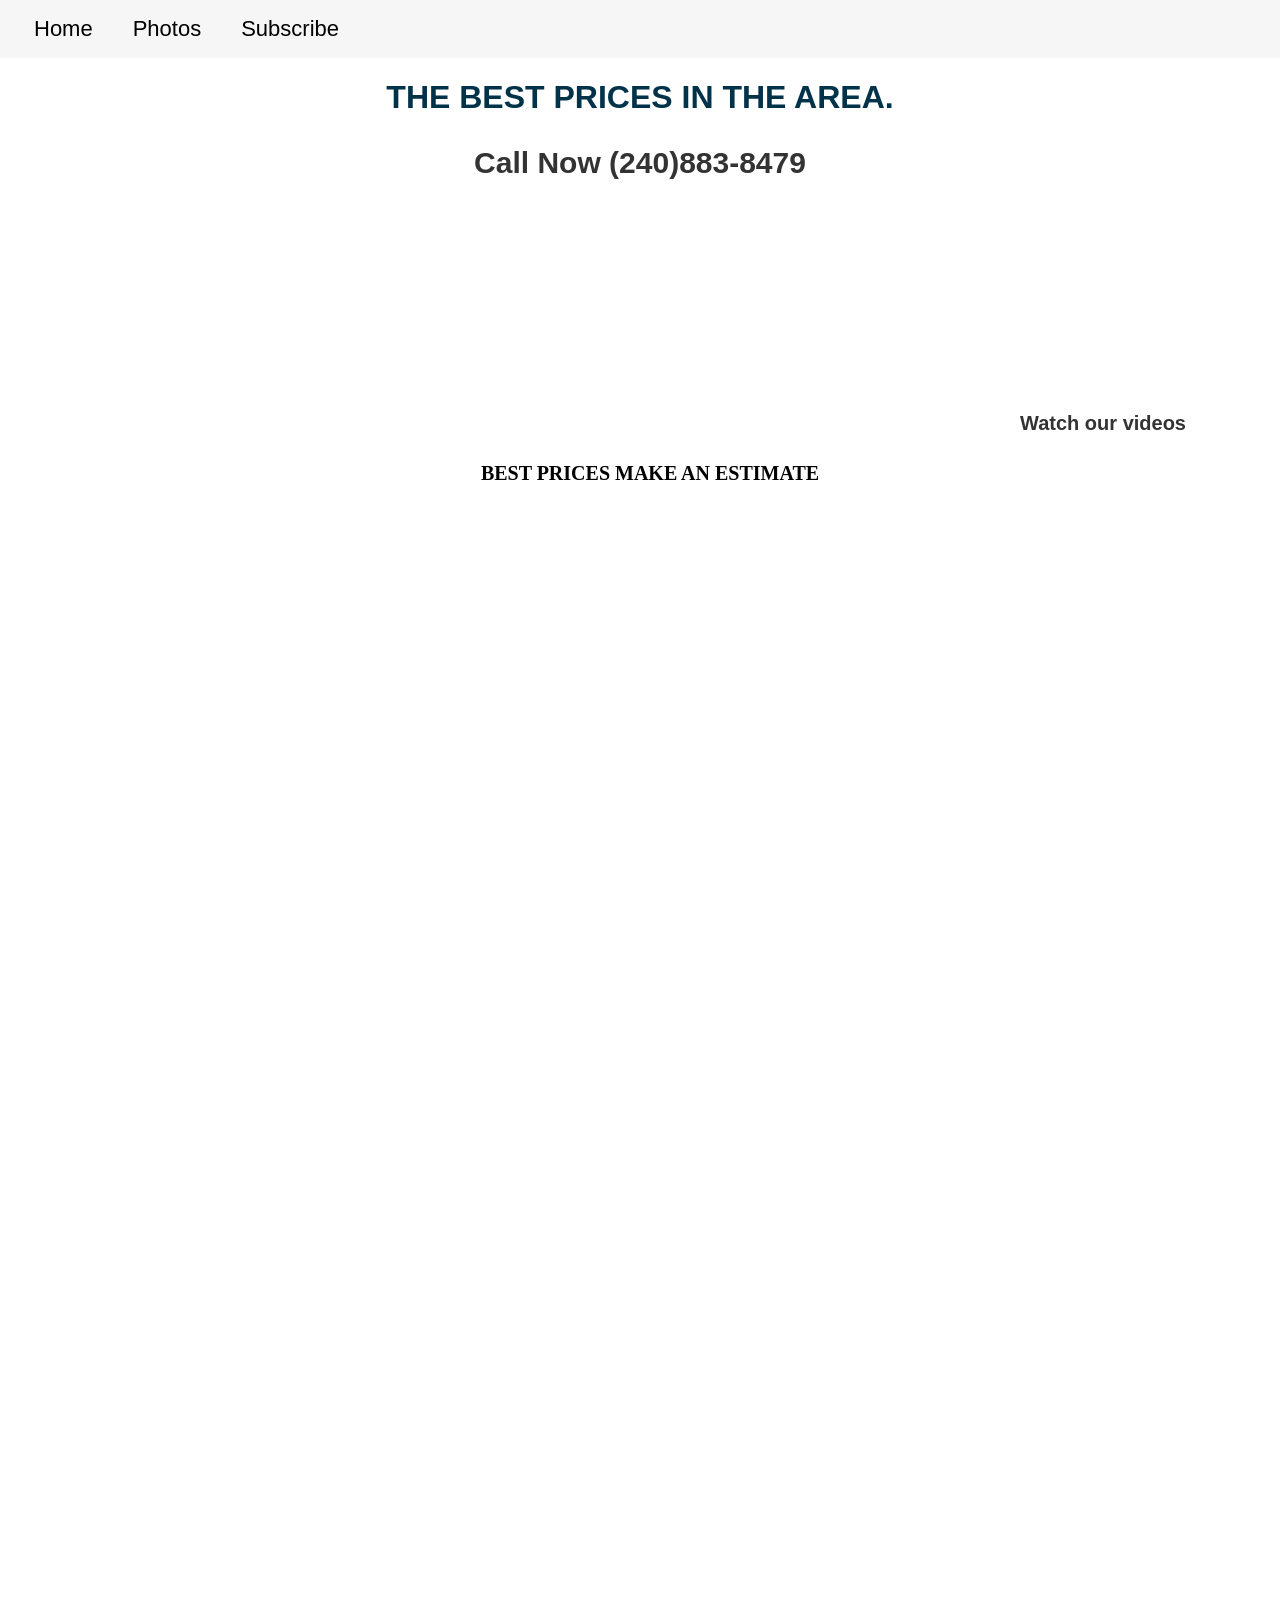
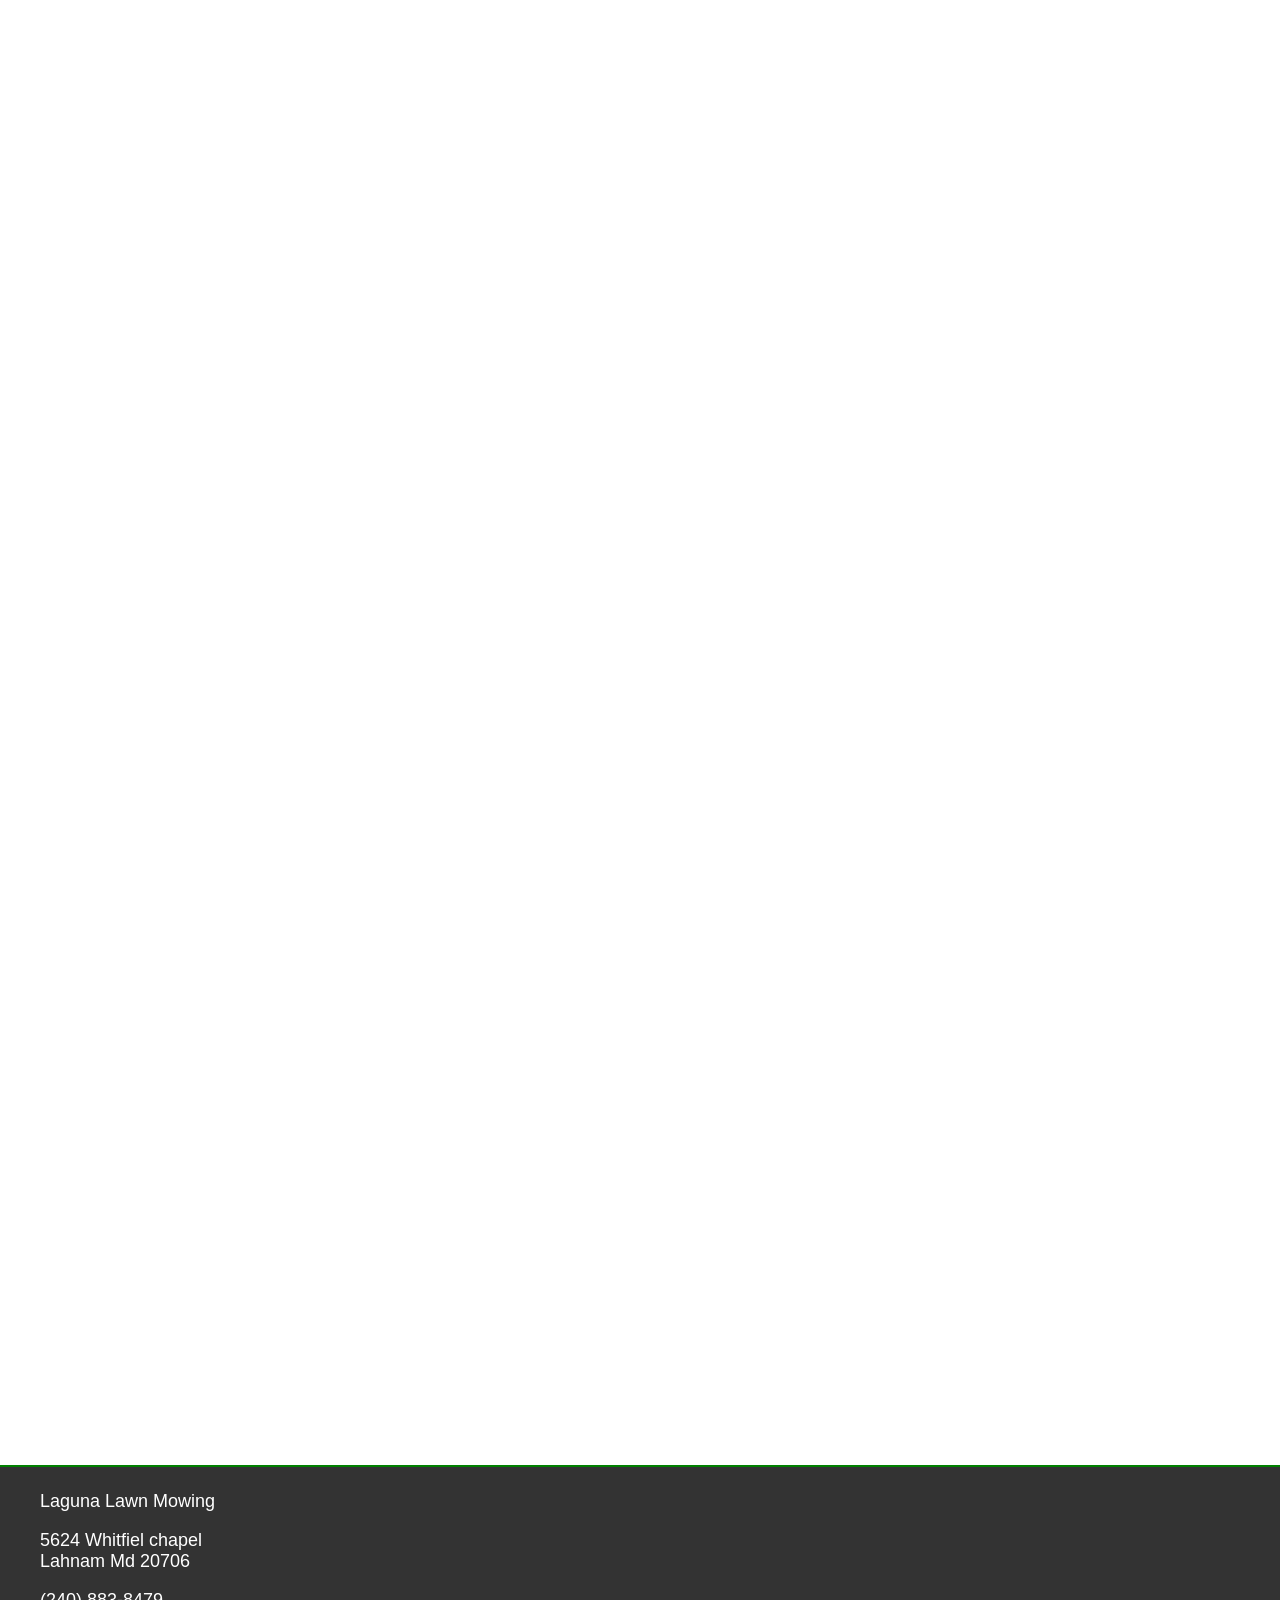
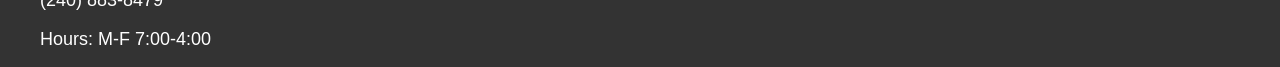
<file: index.html>
<!DOCTYPE html>
<html lang="en">
<head>
  <meta charset="UTF-8">
  <meta name="viewport" content="width=device-width, initial-scale=1.0">
  <meta name="robots" content="index,follow,all" />
  <meta name="description" content="good grass, laguna lawn services, miguel laguna lawn mowing">
    <meta name="description" content="lawn mowing, lahnam md, miguel laguna, leaf removal, the best prices in thr area">
    <meta name="author" content="Miguel Laguna">
  <link rel="stylesheet" href="style.css">
   <link rel="stylesheet" href="@media.css">
  <link rel="shortcut icon" href="https://img.icons8.com/fluency/48/flower-doodle.png" type="image/x-icon">
  <title>Laguna mowing y leaf removal</title>
  <meta name="google-site-verification" content="T8dWDlmSWKZu7CS64mAmJMZPfo4ecCNrWEgENV6_4Bk" />
   <meta name="google-site-verification" content="googled997cd24fcb2db6c.html" />
</head>
<body>
  <header   class="navbar">
<nav>
  <a href="#" onclick="return false">Home</a>
  <a href="/photos">Photos</a>
   <a href="https://www.youtube.com/channel/UC8Q51GWY9f5YsIQyLwNMfbw" target="_blank"  onclick="event.preventDefault();
            if (confirm('Do you want to subscribe to my YouTube channel?')) {
                window.open(this.href, '_blank');
            }">Subscribe</a>
</nav>     
      
 </header>
  <main>
    <div class="photo">
      <h1>THE BEST PRICES IN THE AREA.</h1>
      <p>Call Now (240)883-8479</p>
    </div>

   <div class="videos">
    <h2>Watch our videos</h2>
     <div class="nombre">
    BEST PRICES MAKE AN ESTIMATE
  </div>
  <div class="video">
    <iframe  src="https://youtube.com/embed/NAVTOeYG7uw?si=0K2aVyKJpXyqG4Co" title="YouTube video player" frameborder="0" allow="accelerometer; autoplay; clipboard-write; encrypted-media; gyroscope; picture-in-picture; web-share" referrerpolicy="strict-origin-when-cross-origin" allowfullscreen></iframe>
  </div>
   <div class="video">
    <iframe   src="https://youtube.com/embed/NAVTOeYG7uw?si=0K2aVyKJpXyqG4Co" title="YouTube video player" frameborder="0" allow="accelerometer; autoplay; clipboard-write; encrypted-media; gyroscope; picture-in-picture; web-share" referrerpolicy="strict-origin-when-cross-origin" allowfullscreen></iframe>
  </div>
  <div class="video">
    <iframe   src="https://youtube.com/embed/GRbxEbWPy1U?si=NpjxzZ7SD8qSopYI" title="YouTube video player" frameborder="0" allow="accelerometer; autoplay; clipboard-write; encrypted-media; gyroscope; picture-in-picture; web-share" referrerpolicy="strict-origin-when-cross-origin" allowfullscreen></iframe>
  </div>
  <div class="video">
    <iframe   src="https://youtube.com/embed/FJL46ylclHI?si=I1IjXlKByNF18Ek-" title="YouTube video player" frameborder="0" allow="accelerometer; autoplay; clipboard-write; encrypted-media; gyroscope; picture-in-picture; web-share" referrerpolicy="strict-origin-when-cross-origin" allowfullscreen></iframe>
  </div>
  <div class="video">
    <iframe   src="https://youtube.com/embed/v9yMm3o0v44?si=IhLLywqWWfS1j5E0" title="YouTube video player" frameborder="0" allow="accelerometer; autoplay; clipboard-write; encrypted-media; gyroscope; picture-in-picture; web-share" referrerpolicy="strict-origin-when-cross-origin" allowfullscreen></iframe>
  </div>
 
  
  <div class="video">
    <iframe   src="https://www.youtube.com/embed/T7wAwNBPRYI?si=rCP-jf_fs4vPtJB8" title="YouTube video player" frameborder="0" allow="accelerometer; autoplay; clipboard-write; encrypted-media; gyroscope; picture-in-picture; web-share" referrerpolicy="strict-origin-when-cross-origin" allowfullscreen></iframe>
  </div>
  </main>
  <footer>
    <div class="piepagina">
      <p>Laguna Lawn Mowing</p>
      <p>5624 Whitfiel chapel <br>Lahnam Md 20706</p>
      <a href="tel:12408838479">(240) 883-8479</a>
      <p>Hours: M-F 7:00-4:00</p>
    </div>
  </footer>
  <script src="script.js"></script>
</body>
</html>
</file>
<file: style.css>
body{
  padding: 0;
  margin: 0;
}
.navbar {
  background-color: #f6f6f6;
  overflow: hidden;
  position: -webkit-sticky;
  position: sticky;
  top: 0;
}
.navbar nav {
padding: 16px;
} 
.navbar nav a{
  font-size: 22px;
  font-family: Verdana, Geneva, Tahoma, sans-serif;
  padding: 8px 18px;
  text-decoration:none;
  color: #000;
  transition: 1s ease-in-out; 
}
.navbar nav a:hover{
color: #fff;
background-color: #333; 
}
html{
  scroll-behavior: smooth;
}
#caveza{
  border-radius: .2rem;
}
main .photo {
background-image: url(https://lagunalawnservice.com/img/galeria9.jpg);  
background-size: cover;
background-position: 40%;
max-width: 100%;
height: 320px;
overflow: hidden;
}
main .photo h1{
color: #003349;
font-family: Verdana, Geneva, Tahoma, sans-serif;
text-align: center;
}
main .photo p{
  color: #333;
  font-family: Verdana, Geneva, Tahoma, sans-serif;
  text-align: center;
  font-size: 30px;
  font-weight: bold;
}

main .videos{
  max-width: 90%;
  margin: 24px auto;
  height: auto;
}
main .videos h2{
  text-align: right;
  margin-right: 20px;
  padding: 10px 10px;
  font-size: 20px;
  font-family: Verdana, Geneva, Tahoma, sans-serif;
  font-weight: bold;
  color: #333;
}
main .videos ul{
  width: 80%;
  height: 200px;
   
}
main .videos ul li{
  float: left;
}
main .videos ul li a{
  color: #003349;
  padding: 18px 18px;
  font-family: Verdana, Geneva, Tahoma, sans-serif;
  line-height: 140px;
  text-align: right;
}
.nombre{
  text-align:center;
  margin-left: 20px;
  font-size: 20px;
  font-weight: bolder;
  font-family: Georgia, 'Times New Roman', Times, serif;
}
.video{
   
  width: 60%;
  height: 560px;
  margin-top: 100px;
  margin-left: auto;
  margin-right: auto;
  border-radius: .2rem;
}
.video iframe{
  height: 560px;
  width: 100%;
   
  border-radius: .2rem;
}
footer {
  width: 100%;
  height: 200px;
  background-color: #333;
  margin-top: 220px;
   
}
footer{
   border-top: 2px solid green;
}
footer .piepagina{
max-width: 1200px;
margin: 24px auto;  
 
}
footer .piepagina p{
  font-family: Verdana, Geneva, Tahoma, sans-serif;
  font-size: 18px;
  color: #fff;
}
footer .piepagina a{
  text-decoration: none;
  font-family: Verdana, Geneva, Tahoma, sans-serif;
  font-size: 18px;
  color: #fff;
}
</file>
<file: @media.css>
@media (min-width:320px) and (max-width:1000px){
ul{
  width: 94%;
  height: 100px;
  margin-left: auto;
  margin-right: auto;

}
li{
  float: left;
  list-style: none;
}
li a{
  font-size: 18px;
  font-family: Verdana, Geneva, Tahoma, sans-serif;
  padding: 2px 2px;
  text-decoration:none;
  color: aliceblue;
  margin-left: 10px;
}
.nombre{
  color: green;
}
.video{
  width: 96%;
  height: 360px;
  margin-top: 40px;
  margin-left: auto;
  margin-right: auto;
  border-radius: .2rem;
}
.video iframe{
  height: 360px;
  width: 100%;
  border-radius: .2rem;
}
footer{
  clear: both;
}
.piepagina{
  clear: both;
}
 
}
</file>
